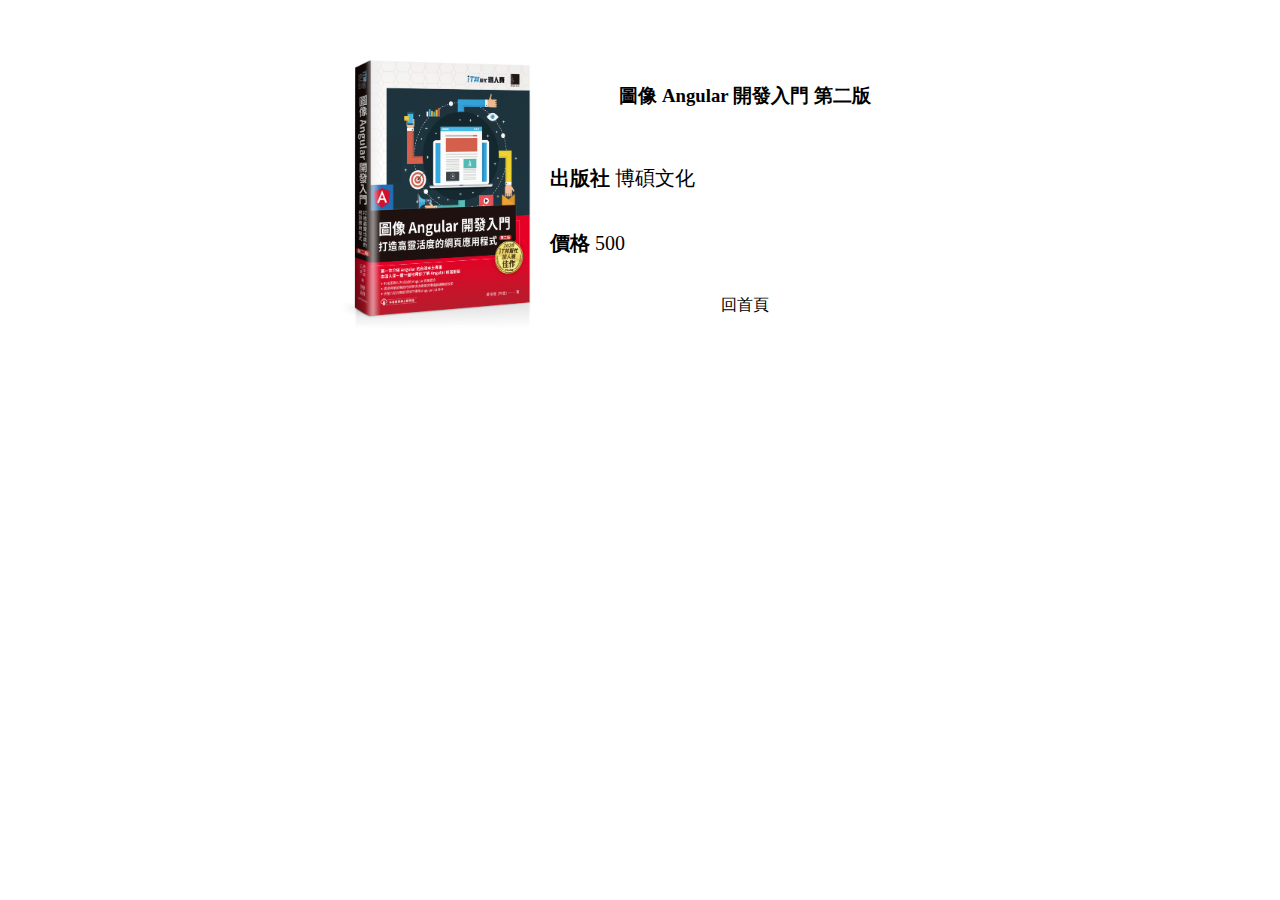
<file: src/angular.html>
<!DOCTYPE html>
<html lang="en">
  <head>
    <meta charset="UTF-8" />
    <meta name="viewport" content="width=device-width, initial-scale=1.0" />
    <title>圖像 Angular 開發入門 第二版</title>
    <link rel="stylesheet" href="angular.css" />
  </head>
  <body>
    <section class="container">
      <img src="./assets/images/angular.jpg" alt="" />
      <h3>圖像 Angular 開發入門 第二版</h3>
      <div class="column">
        <strong>出版社</strong>
        <span>博碩文化</span>
      </div>
      <div class="column">
        <strong>價格</strong>
        <span>500</span>
      </div>
      <div class="toolbar">
        <a href="./index.html">回首頁</a>
      </div>
    </section>
  </body>
</html>
</file>
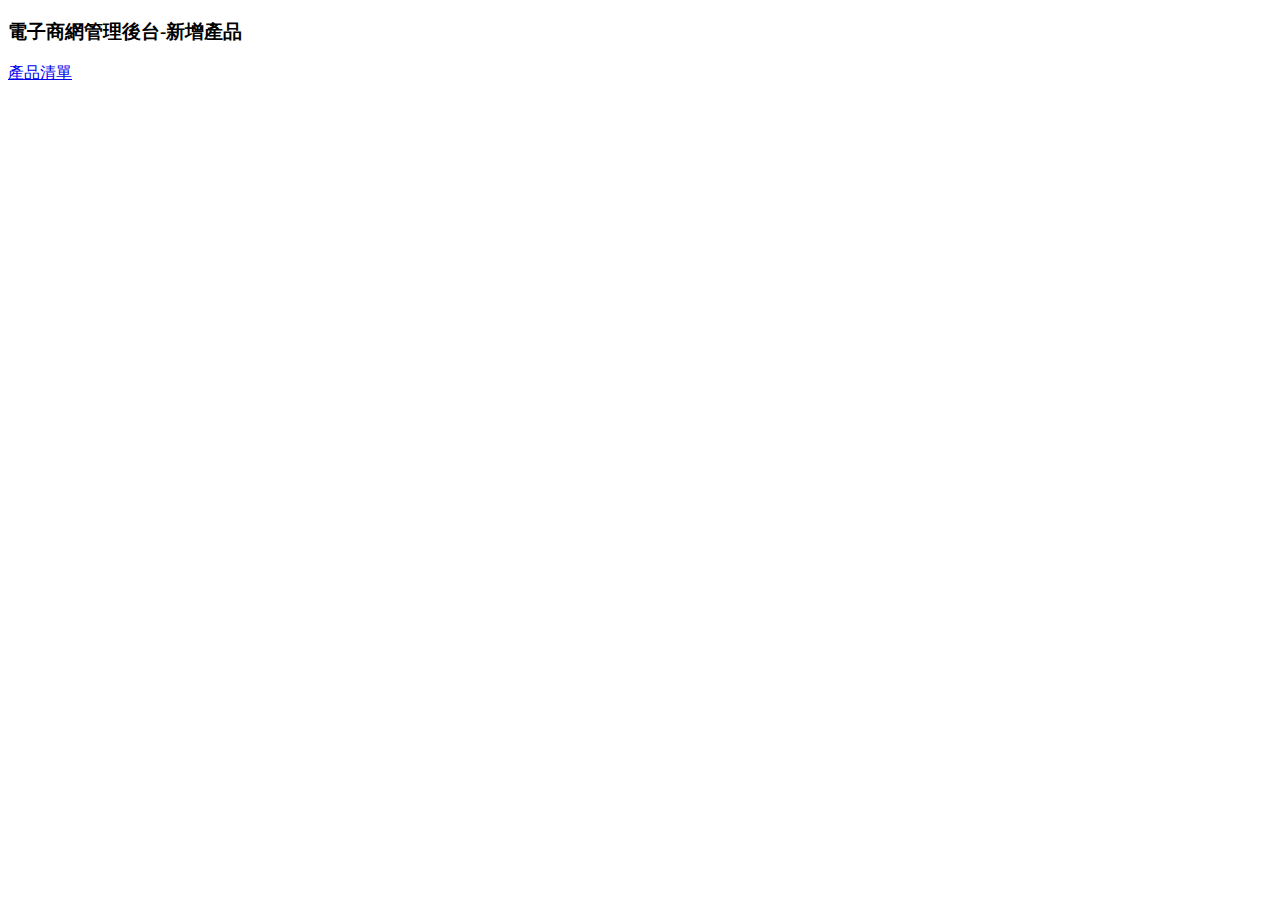
<file: src/form.html>
<!DOCTYPE html>
<html lang="en">
  <head>
    <meta charset="UTF-8" />
    <meta name="viewport" content="width=device-width, initial-scale=1.0" />
    <title>電子商網管理後台</title>
  </head>
  <body>
    <header>
      <h3>電子商網管理後台-新增產品</h3>
    </header>
    <nav>
      <a href="./index.html">產品清單</a>
    </nav>
  </body>
</html>
</file>
<file: src/angular.css>
section.container {
  margin: 0px auto;
  margin-top: 50px;
  width: 600px;
  display: grid;
  grid-template-columns: 200px 1fr;
  gap: 10px;
}

img {
  width: 100%;
  grid-row: 1 / 5;
}

h3,
div.toolbar {
  text-align: center;
  align-self: center;
}

div.column {
  font-size: 20px;
  align-self: center;
}

a,
a:active,
a:hover,
a:focus {
  color: black;
  text-decoration: none;
}
</file>
